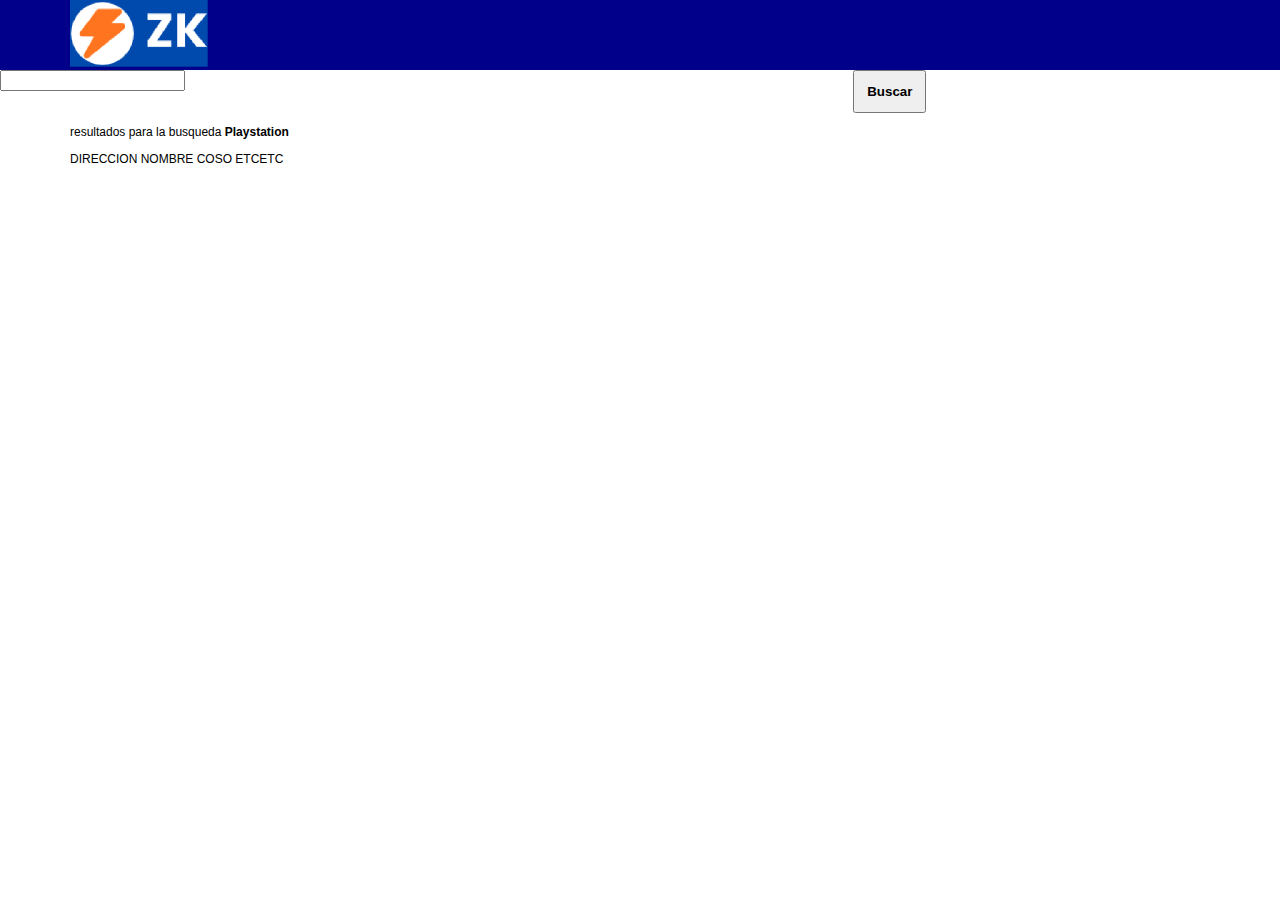
<file: coder/index.html>
<!DOCTYPE html>
<html lang="en">
<head>
    <meta charset="UTF-8">
    <meta name="viewport" content="width=device-width, initial-scale=1.0">
    <meta http-equiv="X-UA-Compatible" content="ie-edge">
    <link rel="stylesheet" href="estilos/grid.css">
    <link rel="stylesheet" href="estilos/personalizado.css">
    <script defer src="javascripts/data.js"></script>
    <script defer src="javascripts/product.js"></script>
    <script defer src="javascripts/carrito.js"></script>
    <script defer src="javascripts/app.js"></script>
    <title>Coderhouse</title>
</head>
<body>
    <header>
        <div class="grid">
            <div class="col-1">
                <img alt="coderhouse" src="img/Sin título-3.png">
            </div>
        </div>
    </header>

    <section class="search-box">
        <from id="forn-search">
            <div class="col-8-12">
                <input type="text" id="search-box-input" value="" />
            </div>
            <div class="col-2-12">
                <input id="search-button" type="button" value="Buscar" class="btn -primary -block" />
            </div>
        </from>




    </section>

    <section class="search-results">
        <div class="grid" id="search-resume">
            <div class="col-10-12"><p><strong><span id="search-result-length"></span></strong> resultados para la busqueda <strong>Playstation</strong> </p></div>
        </div>
        <div class="grid"> 

            <div class="col-10-12" id="products-container"></div><!-- Content -->

            <div class="col-2-12" id="cart-container"></div>

        </div>
    </section>

    <footer>
        <div class="grid">
            <div class="col-6-12">
                DIRECCION NOMBRE COSO ETCETC<br>
            </div>
        </div>
    </footer>
</body>
</html>
</file>
<file: coder/estilos/grid.css>
[class*='grid'],
[class*='col-'],
[class*='mobile-'],
.grid::after {
    -webkit-box-sizing: border-box;
    -moz-box-sizing: border-box;
    box-sizing: border-box;
}

[class*='col-'] {
    float: left;
    min-height: 1px;
    padding-right: 20px;
}

[class*='col-'] [class*='col-']:last-child {
    padding-right: 0;
}

.grid {
    width: 100%;
    max-width: 1140px;
    min-width: 748px;
    margin: 0 auto;
    overflow: hidden;
}

.grid::after {
    content: "";
    display: table;
    clear: both;
}

.grid-pad {
    padding-top: 20px;
    padding-left: 20px;
    padding-right: 0;
}

.push-right {
    float: right;
}



.col-1-1 {
    width: 100%;
}

.col-2-3, .col-8-12 {
    width: 66.66%;
}

.col-1-2, .col-6-12 {
    width: 50%;
}

.col-1-3, .col-4-12 {
    width: 33.33%;
}

.col-1-4, .col-3-12 {
    width: 25%;
}

.col-1-5 {
    width: 20%;
}

.col-1-6, .col-2-12 {
    width: 16.667%;
}

.col-1-7 {
    width: 14.28%;
}

.col-1-8 {
    width: 12.5%;
}

.col-1-9 {
    width: 11.1%;
}

.col-1-10 {
    width: 10%;
}

.col-1-11 {
    width: 9.09%;
}

/*
creo que sigue
*/
</file>
<file: coder/estilos/personalizado.css>
body {
    font-size: 12px;
    margin: 0;
    font-family: Arial, Helvetica, sans-serif;
}

header {
    width: 100%;
    background-color: darkblue;
}

header img {
    width: 30%;
}

.search-box {
    margin: auto;
}
 
.search-box-input[type=text] {
    width: 100%;
    padding: 1em;
    font-size: 1em;
    color: darkturquoise;
}

article.search-item {
    display: inline-block;
    padding-bottom: 3em;
    margin-bottom: 3em;
    border-bottom: 1px solid #403f9c;
}

article.search-iten h2 {
    color: #403f9c;
}

.btn {
    padding: 12px;
    font-weight: bold;
    opacity: 2;
}

.btn:disabled {
    opacity: .9;
}

.block {
    width: 100%;
}

.primary {
    background-color: blue;
}

.secondary {
    background-color: cornsilk;
    color: darkblue;
    border: 1px solid #403f9c;
}

.footer {
    background: white;
    padding: 20px 0;
    margin: 36px 0 0 0;
    font-size: 1em;
}
</file>
